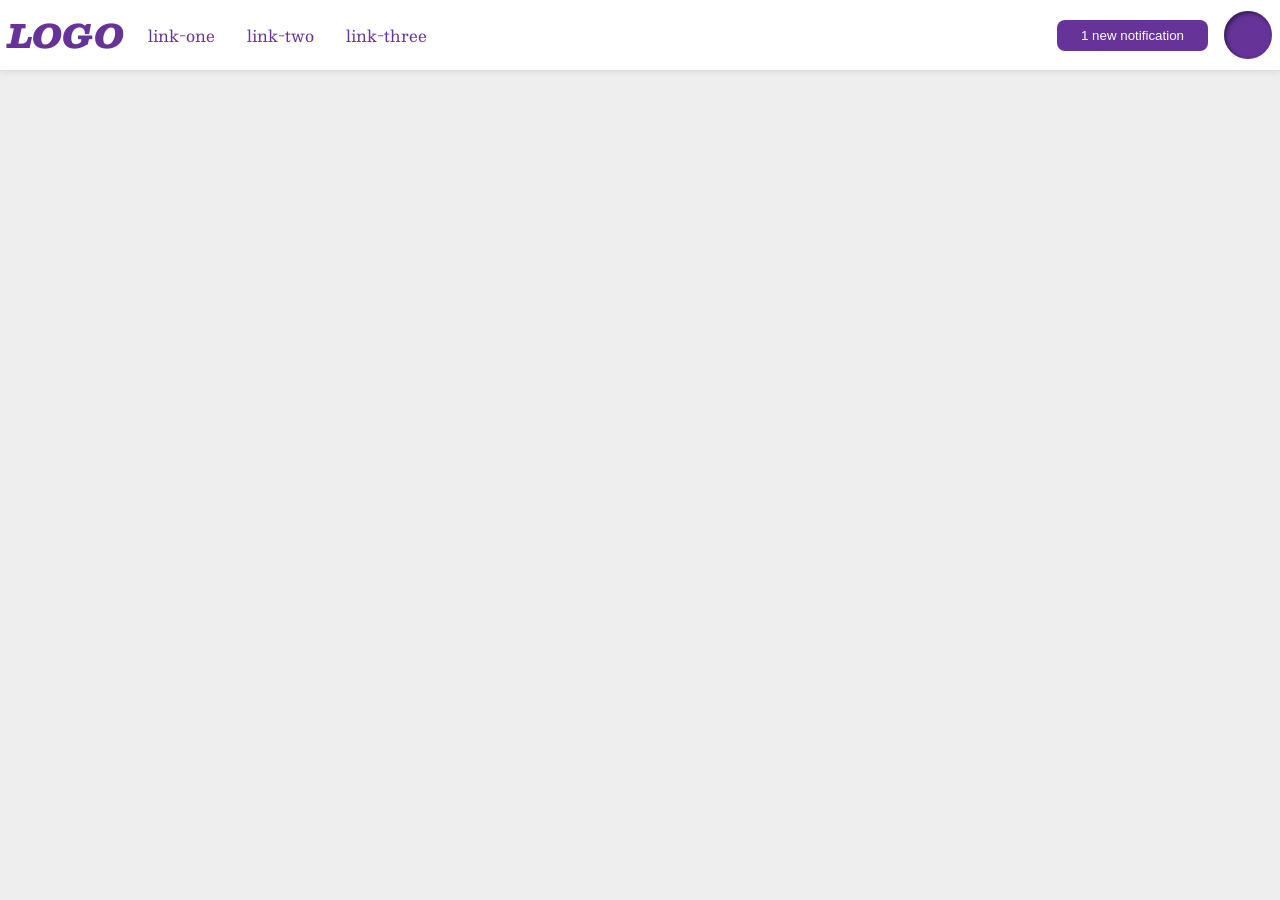
<file: flex/03-flex-header-2/index.html>
<!DOCTYPE html>
<html lang="en">
  <head>
    <meta charset="UTF-8" />
    <meta http-equiv="X-UA-Compatible" content="IE=edge" />
    <meta name="viewport" content="width=device-width, initial-scale=1.0" />
    <title>Flex Header 2</title>
    <link rel="stylesheet" href="style.css" />
  </head>
  <body>
    <div class="header">
      <div class="header-left">
        <div class="logo">LOGO</div>
        <ul class="links">
          <li><a href="https://google.com">link-one</a></li>
          <li><a href="https://google.com">link-two</a></li>
          <li><a href="https://google.com">link-three</a></li>
        </ul>
      </div>
      <div class="header-left">
        <button class="notifications">1 new notification</button>
        <div class="profile-image"></div>
      </div>
    </div>
  </body>
</html>
</file>
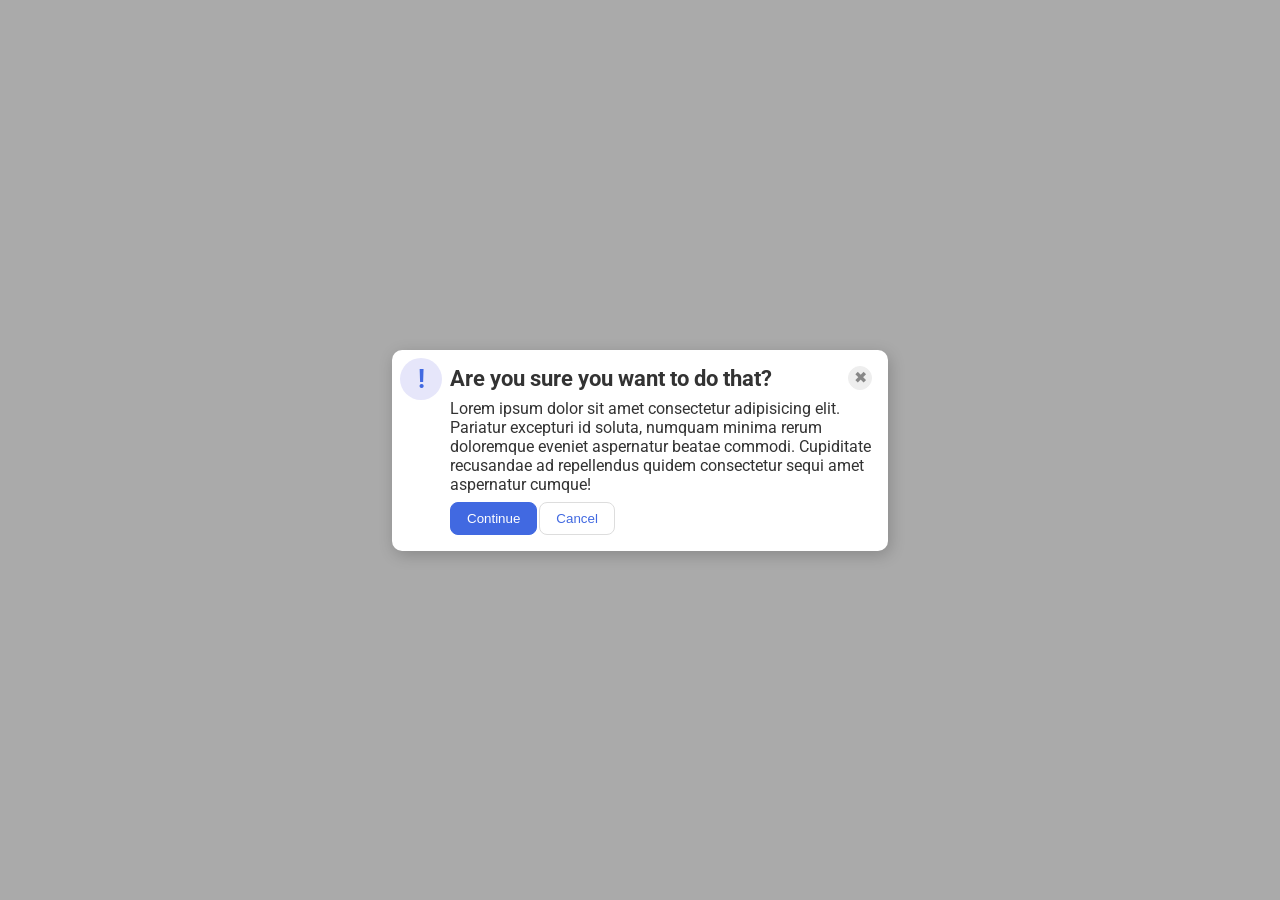
<file: flex/05-flex-modal/index.html>
<!DOCTYPE html>
<html lang="en">
  <head>
    <meta charset="UTF-8" />
    <meta http-equiv="X-UA-Compatible" content="IE=edge" />
    <meta name="viewport" content="width=device-width, initial-scale=1.0" />
    <link rel="stylesheet" href="style.css" />
    <title>Modal</title>
  </head>
  <body>
    <div class="modal">
      <div class="icon">!</div>
      <div class="alert-container">
        <div class="header-container">
          <div class="header">Are you sure you want to do that?</div>
          <button class="close-button">✖</button>
        </div>
        <div class="text">
          Lorem ipsum dolor sit amet consectetur adipisicing elit. Pariatur
          excepturi id soluta, numquam minima rerum doloremque eveniet
          aspernatur beatae commodi. Cupiditate recusandae ad repellendus quidem
          consectetur sequi amet aspernatur cumque!
        </div>
        <div class="button-container">
        <button class="continue">Continue</button>
        <button class="cancel">Cancel</button>
      </div>
      </div>
    </div>
  </body>
</html>
</file>
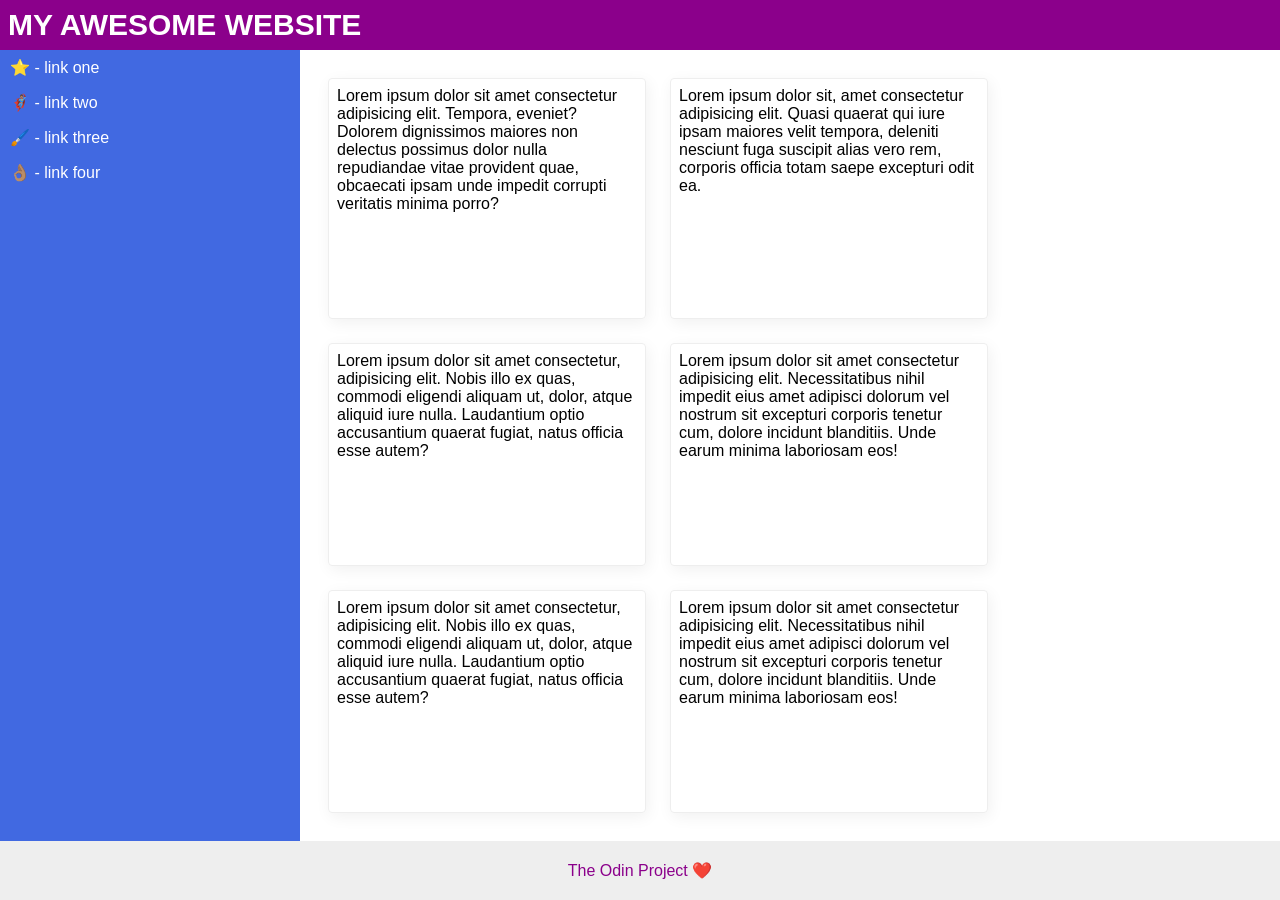
<file: flex/07-flex-layout-2/index.html>
<!DOCTYPE html>
<html lang="en">
  <head>
    <meta charset="UTF-8" />
    <meta http-equiv="X-UA-Compatible" content="IE=edge" />
    <meta name="viewport" content="width=device-width, initial-scale=1.0" />
    <title>The Holy Grail</title>
    <link rel="stylesheet" href="style.css" />
  </head>
  <body>
    <div class="header">MY AWESOME WEBSITE</div>
    <div class="content">
      <div class="sidebar">
        <ul>
          <li><a href="#">⭐ - link one</a></li>
          <li><a href="#">🦸🏽‍♂️ - link two</a></li>
          <li><a href="#">🖌️ - link three</a></li>
          <li><a href="#">👌🏽 - link four</a></li>
        </ul>
      </div>
      <div class="text">
        <div class="card">
          Lorem ipsum dolor sit amet consectetur adipisicing elit. Tempora,
          eveniet? Dolorem dignissimos maiores non delectus possimus dolor nulla
          repudiandae vitae provident quae, obcaecati ipsam unde impedit
          corrupti veritatis minima porro?
        </div>
        <div class="card">
          Lorem ipsum dolor sit, amet consectetur adipisicing elit. Quasi
          quaerat qui iure ipsam maiores velit tempora, deleniti nesciunt fuga
          suscipit alias vero rem, corporis officia totam saepe excepturi odit
          ea.
        </div>
        <div class="card">
          Lorem ipsum dolor sit amet consectetur, adipisicing elit. Nobis illo
          ex quas, commodi eligendi aliquam ut, dolor, atque aliquid iure nulla.
          Laudantium optio accusantium quaerat fugiat, natus officia esse autem?
        </div>
        <div class="card">
          Lorem ipsum dolor sit amet consectetur adipisicing elit.
          Necessitatibus nihil impedit eius amet adipisci dolorum vel nostrum
          sit excepturi corporis tenetur cum, dolore incidunt blanditiis. Unde
          earum minima laboriosam eos!
        </div>
        <div class="card">
          Lorem ipsum dolor sit amet consectetur, adipisicing elit. Nobis illo
          ex quas, commodi eligendi aliquam ut, dolor, atque aliquid iure nulla.
          Laudantium optio accusantium quaerat fugiat, natus officia esse autem?
        </div>
        <div class="card">
          Lorem ipsum dolor sit amet consectetur adipisicing elit.
          Necessitatibus nihil impedit eius amet adipisci dolorum vel nostrum
          sit excepturi corporis tenetur cum, dolore incidunt blanditiis. Unde
          earum minima laboriosam eos!
        </div>
      </div>
    </div>
    <div class="footer">The Odin Project ❤️</div>
  </body>
</html>
</file>
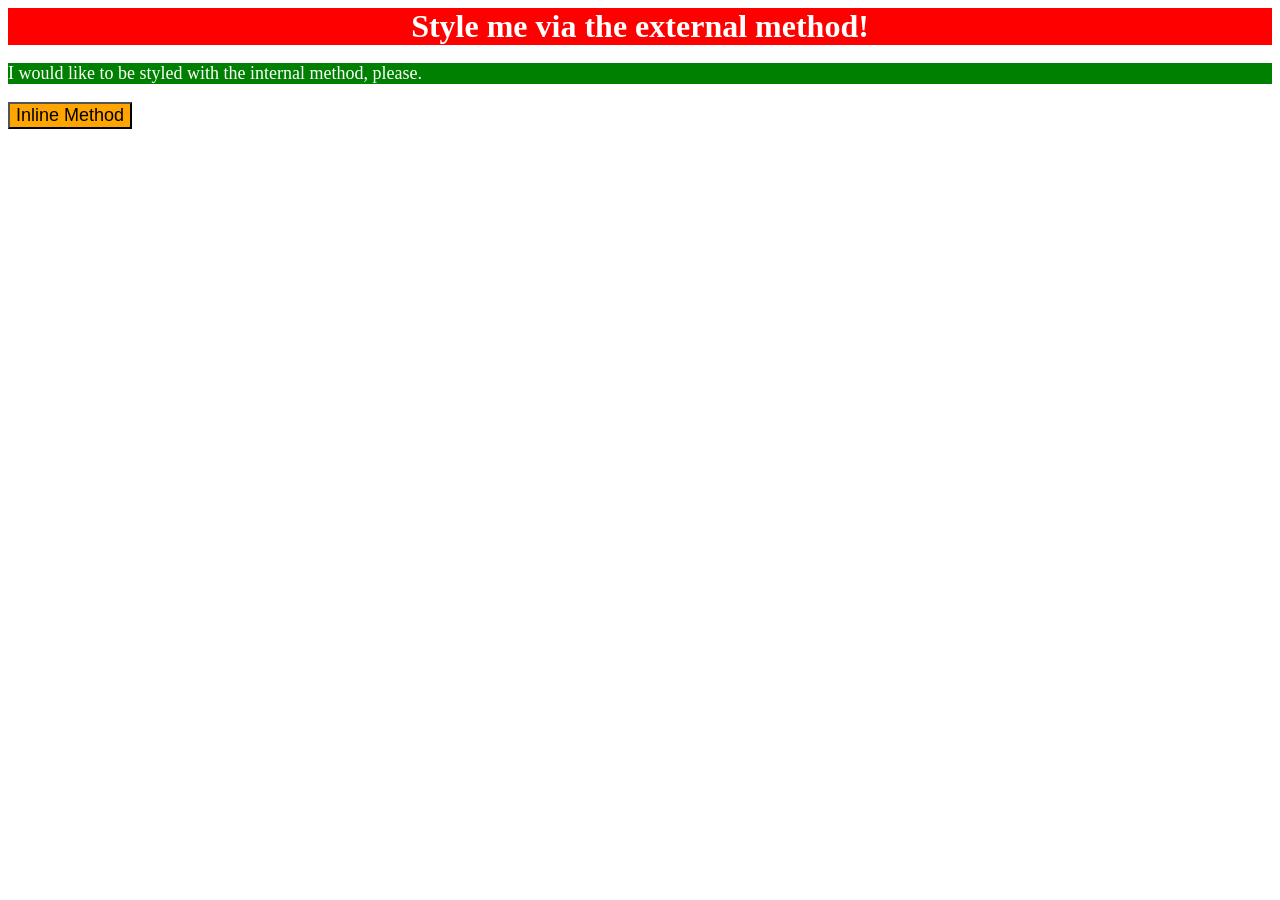
<file: foundations/01-css-methods/index.html>
<!DOCTYPE html>
<html lang="en">
  <head>
    <meta charset="UTF-8">
    <meta http-equiv="X-UA-Compatible" content="IE=edge">
    <meta name="viewport" content="width=device-width, initial-scale=1.0">
    <link rel="stylesheet" href="style.css">
    <style>
      p{
        background-color: green;
        color: white;
        font-size: 18px;
      }
    </style>
    <title>Methods for Adding CSS</title>
  </head>
  <body>
    <div>Style me via the external method!</div>
    <p>I would like to be styled with the internal method, please.</p>
    <button style="background-color: orange; font-size: 18px;">Inline Method</button>
  </body>
</html>
</file>
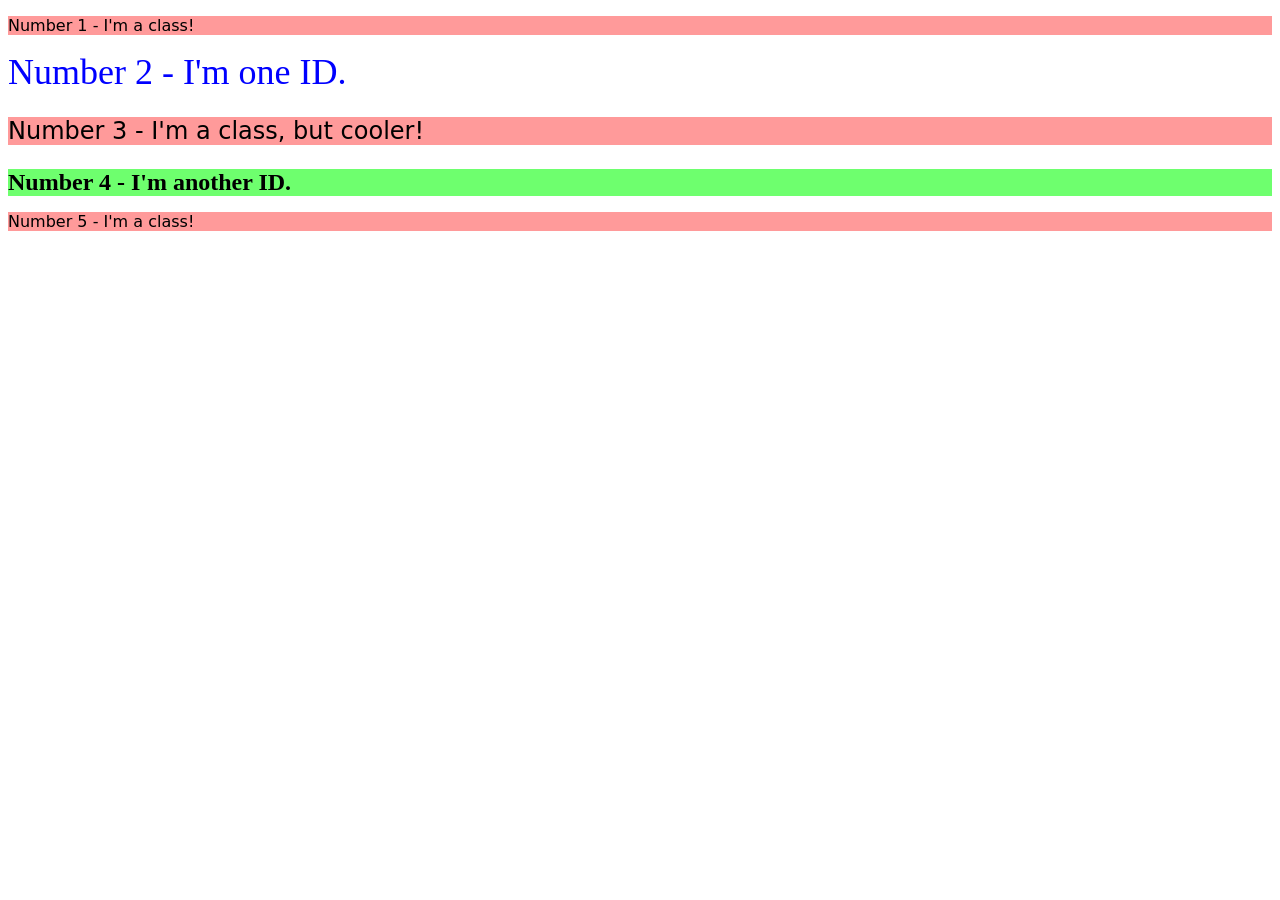
<file: foundations/02-class-id-selectors/index.html>
<!DOCTYPE html>
<html lang="en">
  <head>
    <meta charset="UTF-8">
    <meta http-equiv="X-UA-Compatible" content="IE=edge">
    <meta name="viewport" content="width=device-width, initial-scale=1.0">
    <title>Class and ID Selectors</title>
    <link rel="stylesheet" href="style.css">
  </head>
  <body>
    <p class="odd-number">Number 1 - I'm a class!</p>
    <div id="second-element">Number 2 - I'm one ID.</div>
    <p class="odd-number third-element">Number 3 - I'm a class, but cooler!</p>
    <div id="forth-element">Number 4 - I'm another ID.</div>
    <p class="odd-number">Number 5 - I'm a class!</p>
  </body>
</html>
</file>
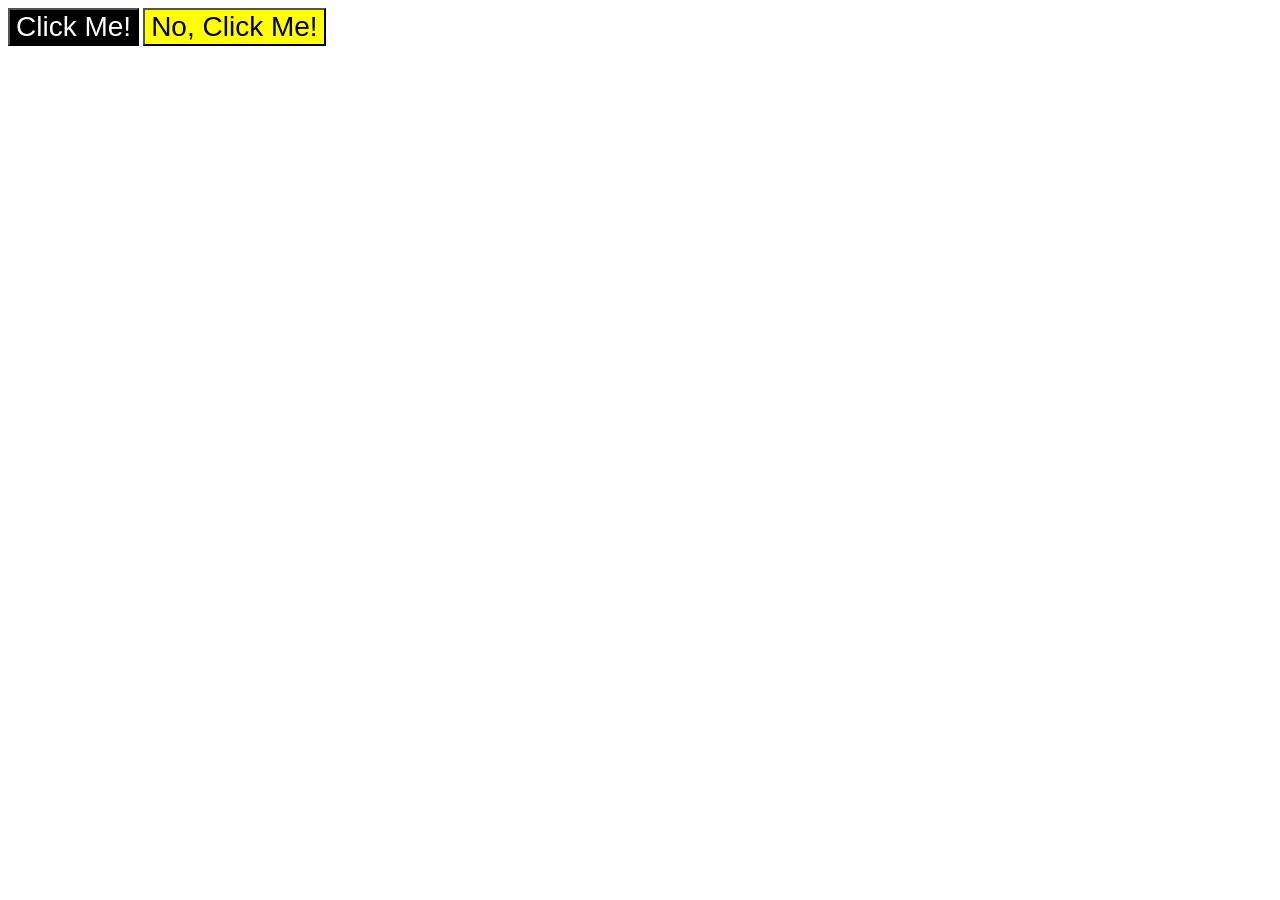
<file: foundations/03-grouping-selectors/index.html>
<!DOCTYPE html>
<html lang="en">
  <head>
    <meta charset="UTF-8">
    <meta http-equiv="X-UA-Compatible" content="IE=edge">
    <meta name="viewport" content="width=device-width, initial-scale=1.0">
    <title>Grouping Selectors</title>
    <link rel="stylesheet" href="style.css">
  </head>
  <body>
    <button class="first">Click Me!</button>
    <button class="second">No, Click Me!</button>
  </body>
</html>
</file>
<file: flex/03-flex-header-2/style.css>
/* this is some magical font-importing.  
you'll learn about it later. */
@import url("https://fonts.googleapis.com/css2?family=Besley:ital,wght@0,400;1,900&display=swap");

body {
  margin: 0;
  background: #eee;
  font-family: Besley, serif;
}

.header {
  background: white;
  border-bottom: 1px solid #ddd;
  box-shadow: 0 0 8px rgba(0, 0, 0, 0.1);
  display: flex;
  align-items: center;
  justify-content: space-between;
  padding: 8px;
}

.profile-image {
  background: rebeccapurple;
  box-shadow: inset 2px 2px 4px rgba(0, 0, 0, 0.5);
  border-radius: 50%;
  width: 48px;
  height: 48px;
}

.logo {
  color: rebeccapurple;
  font-size: 32px;
  font-weight: 900;
  font-style: italic;
}

button {
  border: none;
  border-radius: 8px;
  background: rebeccapurple;
  color: white;
  padding: 8px 24px;
}

a {
  /* this removes the line under our links */
  text-decoration: none;
  color: rebeccapurple;
  margin: 8px;
}

ul {
  list-style-type: none;
  display: flex;
  padding: 0;
  margin: 0;
  gap: 16px;
}

.header-left {
  display: flex;
  gap: 16px;
  justify-content: space-around;
  align-items: center;
}
</file>
<file: flex/05-flex-modal/style.css>
@import url('https://fonts.googleapis.com/css2?family=Roboto:wght@400;700&display=swap');

html, body {
  height: 100%;
}

body {
  font-family: Roboto, sans-serif;
  margin: 0;
  background: #aaa;
  color: #333;
  /* I'll give you this one for free lol */
  display: flex;
  align-items: center;
  justify-content: center;
}

.modal {
  background: white;
  width: 480px;
  border-radius: 10px;
  box-shadow: 2px 4px 16px rgba(0,0,0,.2);
  display: flex;
  padding: 8px;
}

.icon {
  color: royalblue;
  font-size: 26px;
  font-weight: 700;
  background: lavender;
  width: 42px;
  height: 42px;
  border-radius: 50%;
  display: flex;
  align-items: center;
  justify-content: center;
  flex-shrink: 0;
}

.close-button {
  background: #eee;
  border-radius: 50%;
  color: #888;
  font-weight: 400;
  font-size: 16px;
  height: 24px;
  width: 24px;
  display: flex;
  align-items: center;
  justify-content: center;
  border: 1px solid #eee;
  padding: 0;
}

button {
  cursor: pointer;
  padding: 8px 16px;
  border-radius: 8px;
}

button.continue {
  background: royalblue;
  border: 1px solid royalblue;
  color: white;
}

button.cancel {
  background: white;
  border: 1px solid #ddd;
  color: royalblue;
}


.alert-container{
  display: flex;
  flex-direction: column;
  justify-content: space-around;
  gap: 8px;
  padding: 8px;
}

.header-container{
  display: flex;
  justify-content: space-between;
}

.button-container{
  display: flex;
  justify-content: start;
  gap: 2px;
}
.header{
  font-weight: bold;
  font-size: 22px;
}
</file>
<file: flex/07-flex-layout-2/style.css>
body {
  font-family: -apple-system, BlinkMacSystemFont, "Segoe UI", Roboto, Oxygen,
    Ubuntu, Cantarell, "Open Sans", "Helvetica Neue", sans-serif;
  margin: 0;
  min-height: 100vh;
  display: flex;
  flex-direction: column;
}

.text {
  display: flex;
  flex-wrap: wrap;
  gap: 8px;
  margin: 20px;
}

.content {
  display: flex;
  flex: 1;
}

.header {
  height: 72px;
  background: darkmagenta;
  color: white;
  font-size: 30px;
  font-weight: 900;
  flex: 0;
  padding: 8px;
}

.footer {
  height: 72px;
  background: #eee;
  color: darkmagenta;
  text-align: center;
  flex: 0;
  padding: 20px;
}

.sidebar {
  min-width: 300px;
  background: royalblue;
  box-sizing: border-box;
}

.card {
  border: 1px solid #eee;
  box-shadow: 2px 4px 16px rgba(0, 0, 0, 0.06);
  border-radius: 4px;
  padding: 8px;
  width: 300px;
  margin: 8px;
}

ul {
  list-style-type: none;
  padding: 0;
  margin: 0;
}

li {
  padding: 8px;
  margin-left: 2px;
}

a {
  text-decoration-line: none;
  color: white;
}
</file>
<file: foundations/01-css-methods/style.css>
div {
    background-color: red;
    color: white;
    font-size: 32px;
    text-align: center;
    font-weight: bold;
}
</file>
<file: foundations/02-class-id-selectors/style.css>
.odd-number {
    background-color: rgb(255, 154, 154);
    font-family: Verdana, "DejaVu Sans", sans-serif;
}

#second-element{
    color: rgb(0, 0, 255);
    font-size: 36px;
}

.third-element{
    font-size: 24px;
}

#forth-element{
    background-color: rgb(110, 255, 110);
    font-size: 24px;
    font-weight: bold;
}
</file>
<file: foundations/03-grouping-selectors/style.css>
.first{
    background-color: black;
    color: white;
}

.second{
    background-color: yellow;
}

.first,
.second{
    font-size: 28px;
    font-family: Helvetica, "Times New Roman", sans-serif;
}
</file>
